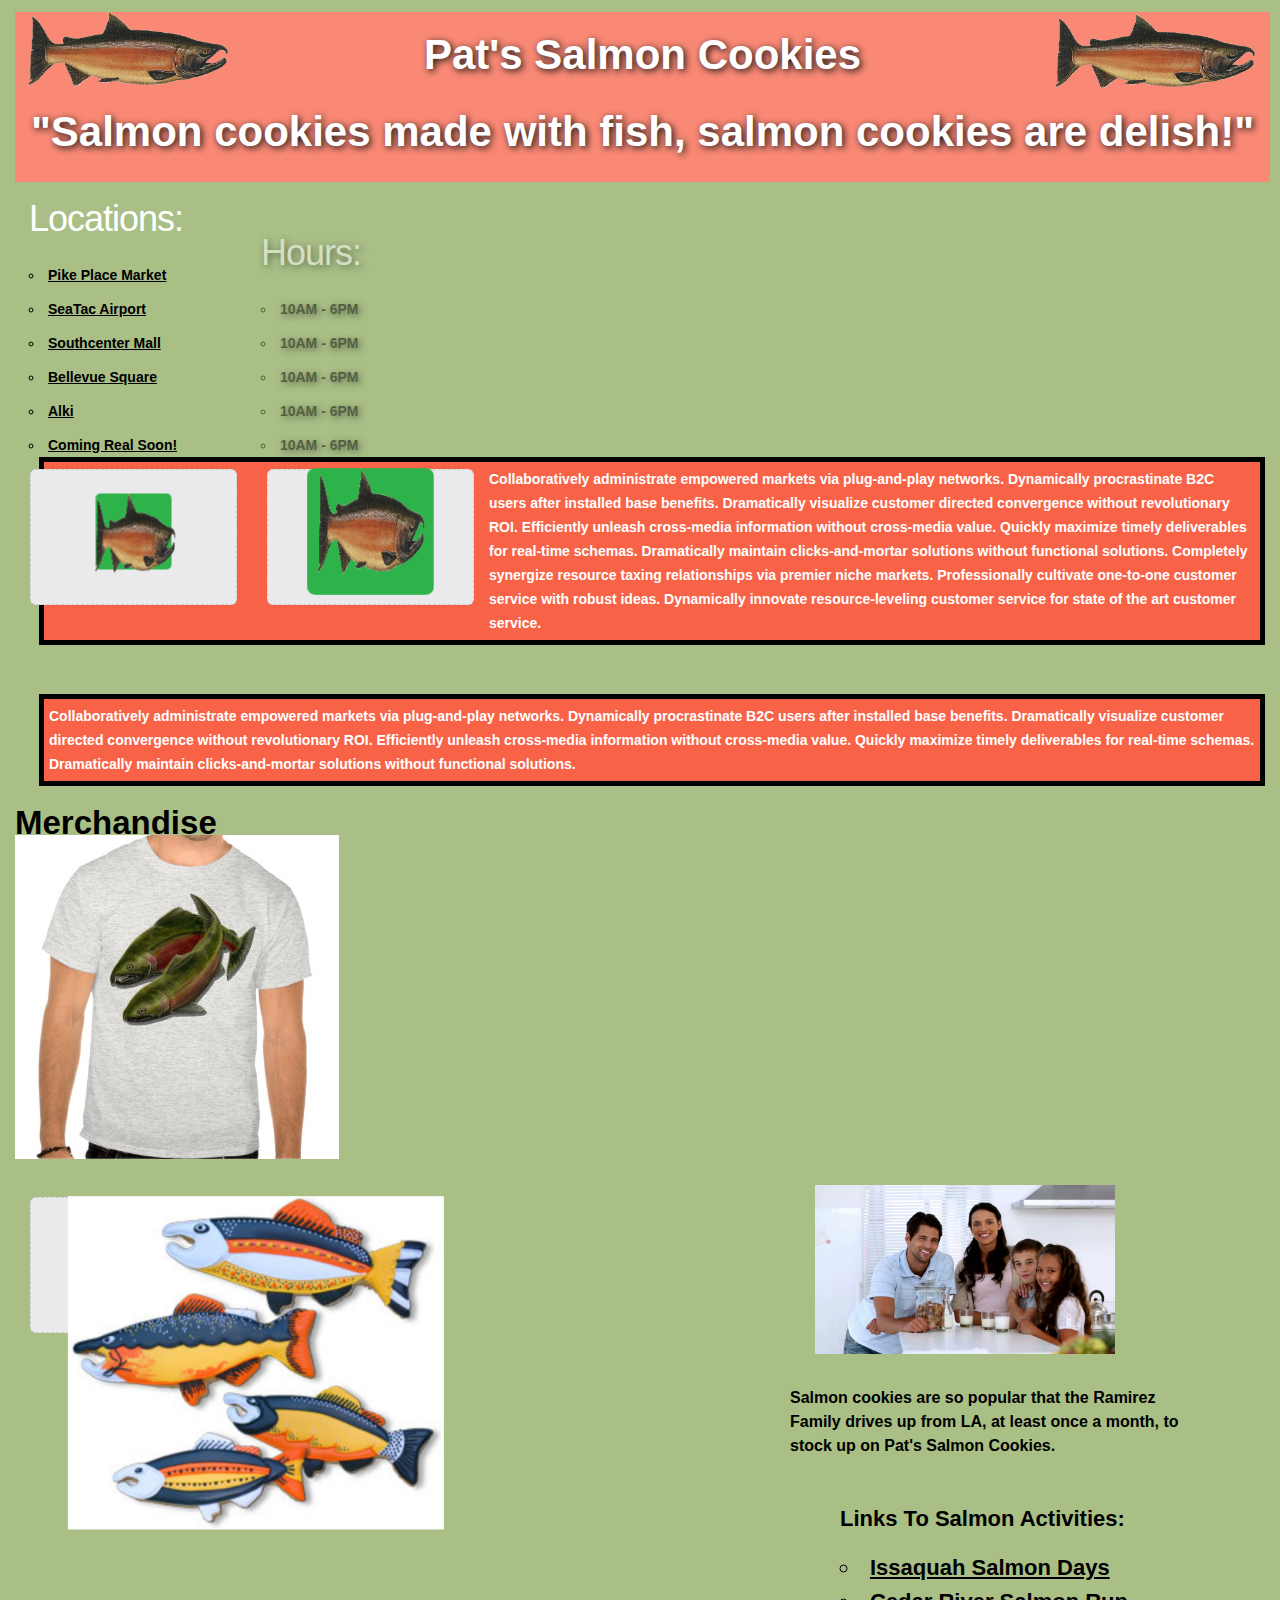
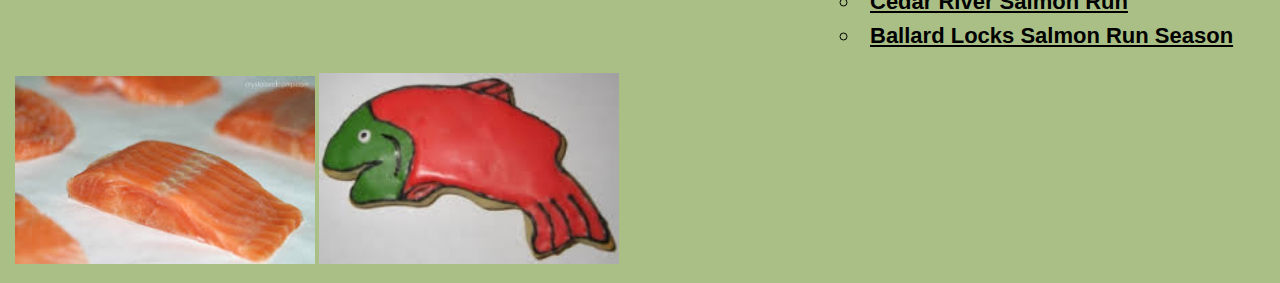
<file: index.html>
<!DOCTYPE html>
<html>
  <head>
    <title>Pat's Salmon Cookies</title>
    <link rel="stylesheet" type="text/css" href="normalize.css">
    <link rel="stylesheet" type="text/css" href="skeleton.css">
    <link rel="stylesheet" type="text/css" href="public.css">
  </head>
  <body>
    <header id="border">
      <div>
        <p class="first-salmon">
          <image src="images/salmon.png" height="75px"; width="200px";></image>
        </p>
        <p class="pat">Pat's Salmon Cookies</p>
        <br />
        <br />
        <p class="slogan">"Salmon cookies made with fish, salmon cookies are delish!"</p>
        <p class="second-salmon">
          <image src="images/salmon.png" height="75px"; width="200px";>

        </p>
      </div>
    </header>
    <section id="locations">
      <h3>Locations:</h3>
      <ul>
        <li><a href="https://www.google.com/maps/place/Pike+Place+Market,+Seattle,+WA/@47.6097199,-122.3465704,16z/data=!3m1!4b1!4m2!3m1!1s0x54906ab2c151d6cb:0x60441d5f633e9f1c">Pike Place Market</a></li>
        <li><a href="https://www.google.com/maps/place/SeaTac,+WA/@47.4422581,-122.3658873,12z/data=!3m1!4b1!4m2!3m1!1s0x54905b6cc75964d3:0x7822b21dad52b646">SeaTac Airport</a></li>
        <li><a href="https://www.google.com/maps/place/Westfield+Southcenter/@47.458208,-122.2607977,17z/data=!3m1!4b1!4m2!3m1!1s0x54905cd384346fd5:0x6b2b6f122585f9b0">Southcenter Mall</a></li>
        <li><a href="https://www.google.com/maps/place/Bellevue+Square/@47.6156237,-122.2057417,17z/data=!3m1!4b1!4m2!3m1!1s0x54906c86779db517:0xda7188c739364d86">Bellevue Square</a></li>
        <li><a href="https://www.google.com/maps/place/Alki+Beach,+Seattle,+WA/@47.5860424,-122.4199358,14z/data=!3m1!4b1!4m2!3m1!1s0x54904079efcab4e7:0x5e9c1b1142e9d6e5">Alki</a></li>
        <li><a href="https://www.google.com/maps/place/Enumclaw,+WA/@47.2038936,-122.0193743,13z/data=!3m1!4b1!4m2!3m1!1s0x5490f200a5429a7f:0x548c7379da19426f"</a>Coming Real Soon!</a></li>
      </ul>
    </section>

    <section id="hours" class="fade">
      <h3>Hours:</h3>
      <ul>
        <li>10AM - 6PM</li>
        <li>10AM - 6PM</li>
        <li>10AM - 6PM</li>
        <li>10AM - 6PM</li>
        <li>10AM - 6PM</li>
      </ul>
    </section>

    <section>
        <div class="original">
          <div class="spin">
            <figure class="box box-1"><image src="images/salmon.png" height="100px"; width="100px";></image>
            </figure>
          </div>
        </div>
    </section>

    <div class="original">
      <div class="spin">
        <figure class="box box-2"><image src="images/salmon.png" height="80px"; width="80px";>
            </image>
        </figure>
      </div>
    </div>

    <article>
      <p>Collaboratively administrate empowered markets via plug-and-play networks. Dynamically procrastinate B2C users after installed base benefits. Dramatically visualize customer directed convergence without revolutionary ROI.

      Efficiently unleash cross-media information without cross-media value. Quickly maximize timely deliverables for real-time schemas. Dramatically maintain clicks-and-mortar solutions without functional solutions.

      Completely synergize resource taxing relationships via premier niche markets. Professionally cultivate one-to-one customer service with robust ideas. Dynamically innovate resource-leveling customer service for state of the art customer service. </p>
      <br />
      <p>Collaboratively administrate empowered markets via plug-and-play networks. Dynamically procrastinate B2C users after installed base benefits. Dramatically visualize customer directed convergence without revolutionary ROI.

      Efficiently unleash cross-media information without cross-media value. Quickly maximize timely deliverables for real-time schemas. Dramatically maintain clicks-and-mortar solutions without functional solutions. </p>
    </article>
    <aside>
      <p id="shirt">Merchandise
      <image src="images/shirt.jpg">
      </p>
    </aside>



    <section>
      <div class="original">
        <div class="spin">
          <figure class="box box-2" id="patSalmon"><image src="images/pat-salmon.jpg">
          </figure>
        </div>
      </div>
    </section>


    <p id="family"><image src="images/family.jpg" width="300px"; heigth="200px";></p>

    <p id="people">Salmon cookies are so popular that the Ramirez Family drives up from LA, at least once a month, to stock up on Pat's Salmon Cookies.</p>
    <br />
    <footer id="links">
        <p>Links To Salmon Activities:</p>
        <ul>
          <li>
            <a href="http://www.salmondays.org/">Issaquah Salmon Days</a>
          </li>
          <li>
            <a href="http://www.govlink.org/watersheds/8/action/salmon-seeson/cedar.aspx">Cedar River Salmon Run</a>
          </li>
          <li>
            <a href="http://www.govlink.org/watersheds/8/action/salmon-seeson/ballard.aspx">Ballard Locks Salmon Run Season</a>
          </li>
        </ul>
    </footer>

    <div>
      <image src="images/raw-salmon.jpg" width="300px; heigth=300px;" >


      <image id="cookie" class="salmon-cookie" src="images/cookie.jpg" width="300px; heigth=300px;" style="transition: all 800ms cubic-bezier(0.500, 0.250, 0.500, 0.750);" opacity=1>

    </div>

  </body>
</html>
</file>
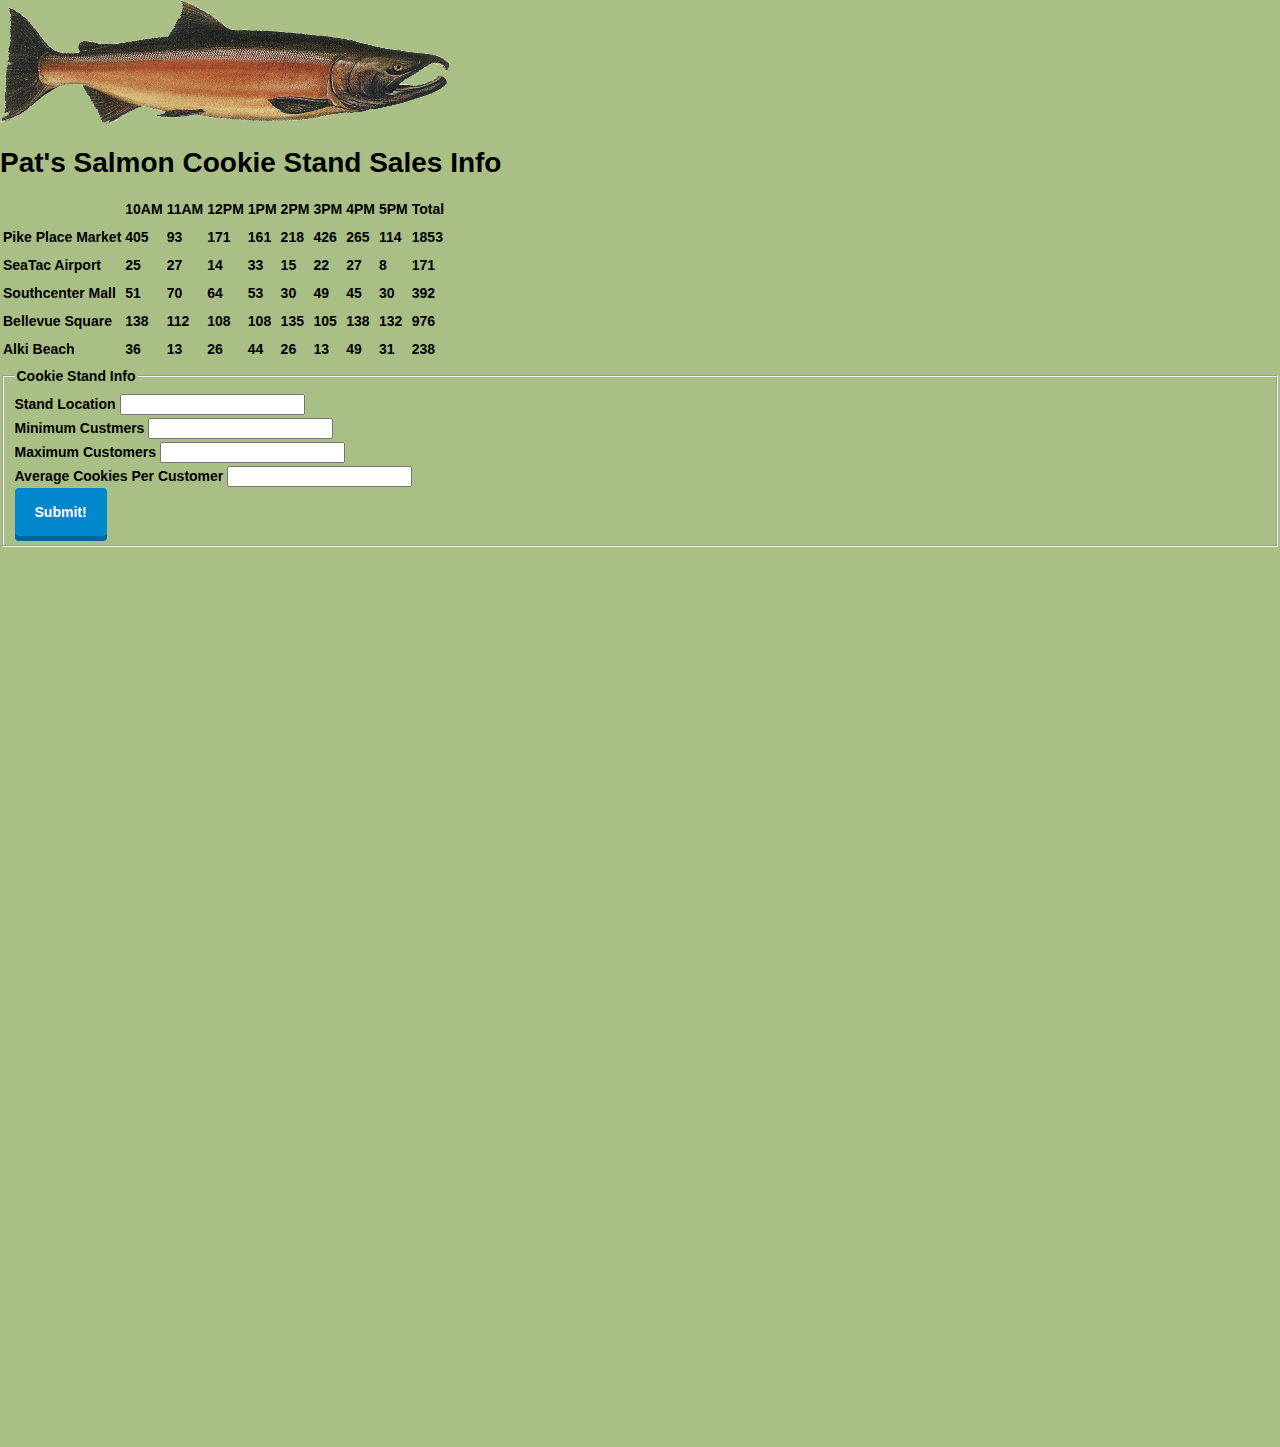
<file: sales.html>
<!DOCTYPE html>
  <html>
    <head>
      <title>Salmon Cookie Stand</title>
     <link rel="stylesheet" type="text/css" href="sales.css">
    </head>
    <body>
      <header>
        <img src="images/salmon.png" width="450" height="125"
        title="The contents of any one data cell are dependent on the contents of every data cell including itself. The table of salmon cookie sales is complete and bidirectional, and each node has a loop. The mouseover text has two hundred and forty-two characters or not." alt="Self-Description">

        <h1 title="Pat's Salmon Cookies .">
          Pat's Salmon Cookie Stand Sales Info
        </h1>
      </header>

      <main>

        <div id='table'></div>

        <form id='shopForm'>
          <fieldset>
            <legend>Cookie Stand Info</legend>


            <label for='shop'>Stand Location</label>
            <input name='shop' type="text">
            <br />
            <label for='min'>Minimum Custmers</label>
            <input name='min' type='text'>
            <br />
            <label for='max'>Maximum Customers</label>
            <input name='max' type='text'>
            <br />
            <label for='avg'>Average Cookies Per Customer</label>
            <input name='avg' type='text'>
            <br />

            <button id='submit' type='submit'>Submit!</button>

          </fieldset>
        </form>

    </main>


      <div class="background">
      <div class="cards" title="Y Table NO Compute??!">
      <div class="card flip"></div>
      <div class="card flip"></div>
      <div class="card flip"></div>
      <div class="card flip"></div>
      <div class="card flip"></div>
      <div class="card flip"></div>
      </div>
      </div>

      <script src='app.js' type="text/javascript">
      </script>
    </body>
  </html>
</file>
<file: skeleton.css>
/*
* Skeleton V2.0.4
* Copyright 2014, Dave Gamache
* www.getskeleton.com
* Free to use under the MIT license.
* http://www.opensource.org/licenses/mit-license.php
* 12/29/2014
*/


/* Table of contents
––––––––––––––––––––––––––––––––––––––––––––––––––
- Grid
- Base Styles
- Typography
- Links
- Buttons
- Forms
- Lists
- Code
- Tables
- Spacing
- Utilities
- Clearing
- Media Queries
*/


/* Grid
–––––––––––––––––––––––––––––––––––––––––––––––––– */
.container {
  position: relative;
  width: 100%;
  max-width: 960px;
  margin: 0 auto;
  padding: 0 20px;
  box-sizing: border-box; }
.column,
.columns {
  width: 100%;
  float: left;
  box-sizing: border-box; }

/* For devices larger than 400px */
@media (min-width: 400px) {
  .container {
    width: 85%;
    padding: 0; }
}

/* For devices larger than 550px */
@media (min-width: 550px) {
  .container {
    width: 80%; }
  .column,
  .columns {
    margin-left: 4%; }
  .column:first-child,
  .columns:first-child {
    margin-left: 0; }

  .one.column,
  .one.columns                    { width: 4.66666666667%; }
  .two.columns                    { width: 13.3333333333%; }
  .three.columns                  { width: 22%;            }
  .four.columns                   { width: 30.6666666667%; }
  .five.columns                   { width: 39.3333333333%; }
  .six.columns                    { width: 48%;            }
  .seven.columns                  { width: 56.6666666667%; }
  .eight.columns                  { width: 65.3333333333%; }
  .nine.columns                   { width: 74.0%;          }
  .ten.columns                    { width: 82.6666666667%; }
  .eleven.columns                 { width: 91.3333333333%; }
  .twelve.columns                 { width: 100%; margin-left: 0; }

  .one-third.column               { width: 30.6666666667%; }
  .two-thirds.column              { width: 65.3333333333%; }

  .one-half.column                { width: 48%; }

  /* Offsets */
  .offset-by-one.column,
  .offset-by-one.columns          { margin-left: 8.66666666667%; }
  .offset-by-two.column,
  .offset-by-two.columns          { margin-left: 17.3333333333%; }
  .offset-by-three.column,
  .offset-by-three.columns        { margin-left: 26%;            }
  .offset-by-four.column,
  .offset-by-four.columns         { margin-left: 34.6666666667%; }
  .offset-by-five.column,
  .offset-by-five.columns         { margin-left: 43.3333333333%; }
  .offset-by-six.column,
  .offset-by-six.columns          { margin-left: 52%;            }
  .offset-by-seven.column,
  .offset-by-seven.columns        { margin-left: 60.6666666667%; }
  .offset-by-eight.column,
  .offset-by-eight.columns        { margin-left: 69.3333333333%; }
  .offset-by-nine.column,
  .offset-by-nine.columns         { margin-left: 78.0%;          }
  .offset-by-ten.column,
  .offset-by-ten.columns          { margin-left: 86.6666666667%; }
  .offset-by-eleven.column,
  .offset-by-eleven.columns       { margin-left: 95.3333333333%; }

  .offset-by-one-third.column,
  .offset-by-one-third.columns    { margin-left: 34.6666666667%; }
  .offset-by-two-thirds.column,
  .offset-by-two-thirds.columns   { margin-left: 69.3333333333%; }

  .offset-by-one-half.column,
  .offset-by-one-half.columns     { margin-left: 52%; }

}


/* Base Styles
–––––––––––––––––––––––––––––––––––––––––––––––––– */
/* NOTE
html is set to 62.5% so that all the REM measurements throughout Skeleton
are based on 10px sizing. So basically 1.5rem = 15px :) */
html {
  font-size: 62.5%; }
body {
  font-size: 1.5em; /* currently ems cause chrome bug misinterpreting rems on body element */
  line-height: 1.6;
  font-weight: 400;
  font-family: "Raleway", "HelveticaNeue", "Helvetica Neue", Helvetica, Arial, sans-serif;
  color: #222; }


/* Typography
–––––––––––––––––––––––––––––––––––––––––––––––––– */
h1, h2, h3, h4, h5, h6 {
  margin-top: 0;
  margin-bottom: 2rem;
  font-weight: 300; }
h1 { font-size: 4.0rem; line-height: 1.2;  letter-spacing: -.1rem;}
h2 { font-size: 3.6rem; line-height: 1.25; letter-spacing: -.1rem; }
h3 { font-size: 3.0rem; line-height: 1.3;  letter-spacing: -.1rem; }
h4 { font-size: 2.4rem; line-height: 1.35; letter-spacing: -.08rem; }
h5 { font-size: 1.8rem; line-height: 1.5;  letter-spacing: -.05rem; }
h6 { font-size: 1.5rem; line-height: 1.6;  letter-spacing: 0; }

/* Larger than phablet */
@media (min-width: 550px) {
  h1 { font-size: 5.0rem; }
  h2 { font-size: 4.2rem; }
  h3 { font-size: 3.6rem; }
  h4 { font-size: 3.0rem; }
  h5 { font-size: 2.4rem; }
  h6 { font-size: 1.5rem; }
}

p {
  margin-top: 0; }


/* Links
–––––––––––––––––––––––––––––––––––––––––––––––––– */
a {
  color: #1EAEDB; }
a:hover {
  color: #0FA0CE; }


/* Buttons
–––––––––––––––––––––––––––––––––––––––––––––––––– */
.button,
button,
input[type="submit"],
input[type="reset"],
input[type="button"] {
  display: inline-block;
  height: 38px;
  padding: 0 30px;
  color: #555;
  text-align: center;
  font-size: 11px;
  font-weight: 600;
  line-height: 38px;
  letter-spacing: .1rem;
  text-transform: uppercase;
  text-decoration: none;
  white-space: nowrap;
  background-color: transparent;
  border-radius: 4px;
  border: 1px solid #bbb;
  cursor: pointer;
  box-sizing: border-box; }
.button:hover,
button:hover,
input[type="submit"]:hover,
input[type="reset"]:hover,
input[type="button"]:hover,
.button:focus,
button:focus,
input[type="submit"]:focus,
input[type="reset"]:focus,
input[type="button"]:focus {
  color: #333;
  border-color: #888;
  outline: 0; }
.button.button-primary,
button.button-primary,
input[type="submit"].button-primary,
input[type="reset"].button-primary,
input[type="button"].button-primary {
  color: #FFF;
  background-color: #33C3F0;
  border-color: #33C3F0; }
.button.button-primary:hover,
button.button-primary:hover,
input[type="submit"].button-primary:hover,
input[type="reset"].button-primary:hover,
input[type="button"].button-primary:hover,
.button.button-primary:focus,
button.button-primary:focus,
input[type="submit"].button-primary:focus,
input[type="reset"].button-primary:focus,
input[type="button"].button-primary:focus {
  color: #FFF;
  background-color: #1EAEDB;
  border-color: #1EAEDB; }


/* Forms
–––––––––––––––––––––––––––––––––––––––––––––––––– */
input[type="email"],
input[type="number"],
input[type="search"],
input[type="text"],
input[type="tel"],
input[type="url"],
input[type="password"],
textarea,
select {
  height: 38px;
  padding: 6px 10px; /* The 6px vertically centers text on FF, ignored by Webkit */
  background-color: #fff;
  border: 1px solid #D1D1D1;
  border-radius: 4px;
  box-shadow: none;
  box-sizing: border-box; }
/* Removes awkward default styles on some inputs for iOS */
input[type="email"],
input[type="number"],
input[type="search"],
input[type="text"],
input[type="tel"],
input[type="url"],
input[type="password"],
textarea {
  -webkit-appearance: none;
     -moz-appearance: none;
          appearance: none; }
textarea {
  min-height: 65px;
  padding-top: 6px;
  padding-bottom: 6px; }
input[type="email"]:focus,
input[type="number"]:focus,
input[type="search"]:focus,
input[type="text"]:focus,
input[type="tel"]:focus,
input[type="url"]:focus,
input[type="password"]:focus,
textarea:focus,
select:focus {
  border: 1px solid #33C3F0;
  outline: 0; }
label,
legend {
  display: block;
  margin-bottom: .5rem;
  font-weight: 600; }
fieldset {
  padding: 0;
  border-width: 0; }
input[type="checkbox"],
input[type="radio"] {
  display: inline; }
label > .label-body {
  display: inline-block;
  margin-left: .5rem;
  font-weight: normal; }


/* Lists
–––––––––––––––––––––––––––––––––––––––––––––––––– */
ul {
  list-style: circle inside; }
ol {
  list-style: decimal inside; }
ol, ul {
  padding-left: 0;
  margin-top: 0; }
ul ul,
ul ol,
ol ol,
ol ul {
  margin: 1.5rem 0 1.5rem 3rem;
  font-size: 90%; }
li {
  margin-bottom: 1rem; }


/* Code
–––––––––––––––––––––––––––––––––––––––––––––––––– */
code {
  padding: .2rem .5rem;
  margin: 0 .2rem;
  font-size: 90%;
  white-space: nowrap;
  background: #F1F1F1;
  border: 1px solid #E1E1E1;
  border-radius: 4px; }
pre > code {
  display: block;
  padding: 1rem 1.5rem;
  white-space: pre; }


/* Tables
–––––––––––––––––––––––––––––––––––––––––––––––––– */
th,
td {
  padding: 12px 15px;
  text-align: left;
  border-bottom: 1px solid #E1E1E1; }
th:first-child,
td:first-child {
  padding-left: 0; }
th:last-child,
td:last-child {
  padding-right: 0; }


/* Spacing
–––––––––––––––––––––––––––––––––––––––––––––––––– */
button,
.button {
  margin-bottom: 1rem; }
input,
textarea,
select,
fieldset {
  margin-bottom: 1.5rem; }
pre,
blockquote,
dl,
figure,
table,
p,
ul,
ol,
form {
  margin-bottom: 2.5rem; }


/* Utilities
–––––––––––––––––––––––––––––––––––––––––––––––––– */
.u-full-width {
  width: 100%;
  box-sizing: border-box; }
.u-max-full-width {
  max-width: 100%;
  box-sizing: border-box; }
.u-pull-right {
  float: right; }
.u-pull-left {
  float: left; }


/* Misc
–––––––––––––––––––––––––––––––––––––––––––––––––– */
hr {
  margin-top: 3rem;
  margin-bottom: 3.5rem;
  border-width: 0;
  border-top: 1px solid #E1E1E1; }


/* Clearing
–––––––––––––––––––––––––––––––––––––––––––––––––– */

/* Self Clearing Goodness */
.container:after,
.row:after,
.u-cf {
  content: "";
  display: table;
  clear: both; }


/* Media Queries
–––––––––––––––––––––––––––––––––––––––––––––––––– */
/*
Note: The best way to structure the use of media queries is to create the queries
near the relevant code. For example, if you wanted to change the styles for buttons
on small devices, paste the mobile query code up in the buttons section and style it
there.
*/


/* Larger than mobile */
@media (min-width: 400px) {}

/* Larger than phablet (also point when grid becomes active) */
@media (min-width: 550px) {}

/* Larger than tablet */
@media (min-width: 750px) {}

/* Larger than desktop */
@media (min-width: 1000px) {}

/* Larger than Desktop HD */
@media (min-width: 1200px) {}
</file>
<file: public.css>
header {
  text-align: center;
  font-size: 42px;
  text-shadow: 2px 2px 7px #111111;
  background-color: #F98975;
  height: 170px;
  width: 1255px;s
  border-radius: 5px;
}

#first-salmon {
  position: left;
  display: inline;
}

#pat{
  font-size: 42px;
  margin: 20px 170px -100px 550px;
  width: 20%;
  float: left;
  display: inline;
}

#second-salmon {
  position: right;
  width: 15%;
  float: left;
  margin: 0px 0px 0px 740px;
  display: inline;
  }

/* Main Page Background Color */
body  {
  /*background-color: #F7924E; */
  background-color: #A9BF86;
}

/* Header Arrangement of jpg's & text */
.first-salmon {
  /*  padding-right: 1050px; */
    margin-left: -1030px;
}
.pat {
  margin: -69px 0px 5px 0px;
}
.slogan {
  margin: ;
}
.second-salmon {
  padding-left: 780px;
  postion: relative;
  margin: -155px -245px 0px 0px;
}

body section li {
  color: black;
}

li {
  color: black;
}

table {
  width: 400px;
}
th. td {
  padding: 7px 10px 10px 10px;
}
th{
  text-align: center;
}

/* Black Borders Around <p> Tags */
body article p {
  border: 5px solid black;
  border-radius: 0px;
  padding: 5px;
  background-color: #F86348;
  margin-left: 24px; }

/* Fade In On Hover */
.fade
{
        opacity:0.5;
}
.fade:hover
{
        opacity:1;
}

/* Inset Border */
.border:hover
{
  box-shadow: inset 0 0 0 25px #53a7ea;
}

#hours {
  text-shadow: 2px 2px 7px #111111;
  display: inline-block;
  width: 200px;
  height: 100px;
  margin: 1em;
}

#locations {
  display: inline-block;
  width: 200px;
  height: 100px;
  margin: 1em;
}

a:link {
  color: black;
}
a:active {
  color: black;
}
a:visited {
  color: black;
}
a:hover {
  color: black;
}

/* JPEG Sizing */
#shirt {
  width: 30%;
}
#patSalmon {
  width: 30%;
}
#family {
  width: 30%;
  margin-left: 800px;
  margin-top; -800px;
  color: black;
}

#shirt {
  color: black;
  font-size: 33px;
}

/*Two Salmon.jpg boxes that spin */
.spin {
  color: #5FF6F4;
  font: 600 14px/24px "Open Sans", "HelveticaNeue-Light", "Helvetica Neue Light", "Helvetica Neue", Helvetica, Arial, "Lucida Grande", Sans-Serif;
  margin: 12px 15px;
}
.original,
.box {
  border-radius: 6px;
}
.original {
  background: #5FF6F4;
  border: 1px dashed #cecfd5;
  float: left;
  margin: 12px 15px;
}
.box {
  background: #5FF6F4;
  height: 95px;
  line-height: 95px;
  text-align: center;
  width: 95px;
}
.spin {
  cursor: pointer;
  transform-style: preserve-3d;
}
.spin:hover {
    animation: spin 5s linear infinite;
}
@keyframes spin {
  0% {
    transform: rotateY(0deg);
  }
  100% {
    transform: rotateY(360deg);
  }
}
.box-1 {
  transform: rotate(20deg);
}
.box-2 {
  transform: rotate(-55deg);
}

#pat-salmon {
  margin-left: 400px;
}
/*  pat-salmon.jpg spin */
body {
  color: #fff;
  font: 600 14px/24px "Open Sans", "HelveticaNeue-Light", "Helvetica Neue Light", "Helvetica Neue", Helvetica, Arial, "Lucida Grande", Sans-Serif;
  margin: 12px 15px;
}
.original,
.box {
  border-radius: 6px;
}
.original {
  background: #eaeaed;
  border: 1px dashed #cecfd5;
  float: left;
  margin: 12px 15px;
}
.box {
  background: #2db34a;
  height: 95px;
  line-height: 95px;
  text-align: center;
  width: 95px;
}
.salmon-spin {
  cursor: pointer;
  transform-style: preserve-3d;
}
.salmon-spin:hover {
    animation: spin 5s linear infinite;
}
@keyframes spin {
  0% {
    transform: rotateY(0deg);
  }
  100% {
    transform: rotateY(360deg);
  }
}
.box-1 {
  transform: perspective(200px) translateZ(-50px);
}
.box-2 {
  transform: perspective(200px) translateZ(50px);
}

/* Attempt at a Caesar Type Animation on Cookie.jpg */
.salmon-cookie:hover{
  margin-left: 600px;
}
.salmon-cookie.opacity {
    opacity: 0;
}

.salmon-cookie.style {
  margin-left: 620px;
  transition: all 800ms cubic-bezier(0.500, 0.250, 0.500, 0.750);
}

/* Links in Footer */
#links {
  color: black;
  text-indent: 825px;
  font-size: 22px;
}
#people {
  color: black;
  max-width: 400px;
  margin-left: 775px;
  font-size: 16px;
}
</file>
<file: sales.css>
body {
  background-color: #A9BF86;
}

/*  Source For The Fancy Button:  http://learn.shayhowe.com/advanced-html-css/transitions-animations/   */
body {
  font: 600 14px/24px "Open Sans", "HelveticaNeue-Light", "Helvetica Neue Light", "Helvetica Neue", Helvetica, Arial, "Lucida Grande", Sans-Serif;
}
button {
  border: 0;
  background: #0087cc;
  border-radius: 4px;
  box-shadow: 0 5px 0 #006599;
  color: #fff;
  cursor: pointer;
  font: inherit;
  margin: 0;
  outline: 0;
  padding: 12px 20px;
  transition: all .1s linear;
}
button:active {
  box-shadow: 0 2px 0 #006599;
  transform: translateY(3px);
}
/*--------------------------*/

/* Ned Flanders Yo! Trying to code this table makes me feel how the gif looks
Source: codepen.com */

html, body {
  padding: 0;
  margin: 0;
  height: 100%;
}
.background {
  background-color: #A9BF86;
  width: 100%;
  height: 100%;
}
.cards {
  position: relative;
  width: 150px;
  height: 400px;
  margin: 0 auto;
  perspective: 800px;
}
.card {
  height: 150px;
  width: 100%;
  position: absolute;
  top: 0;
  left: 0;
  background: url(http://s3-ec.buzzfed.com/static/enhanced/web04/2012/6/28/11/anigif_enhanced-buzz-9073-1340896612-1.gif) center center no-repeat;
  background-size: cover;
  transform-style: preserve-3d;
  transform-origin: 50% 100%;
}
.flip {
  animation: flip 2s ease infinite;
  z-index: 0;
}
.flip:nth-child(1) {
  animation-delay: 0s;
}
.flip:nth-child(2) {
  animation-delay: 0.4s;
}
.flip:nth-child(3) {
  animation-delay: 0.8s;
}
.flip:nth-child(4) {
  animation-delay: 1.2s;
}
.flip:nth-child(5) {
  animation-delay: 1.6s;
}
.flip:nth-child(6) {
  animation-delay: 2s;
}
@keyframes flip {
  0% {
    transform: rotateX(0deg);
    z-index: 1;
  }
  40% {
    z-index:2
  }
  100% {
    z-index: 0;
    transform: rotateX(-180deg);
  }
}
</file>
